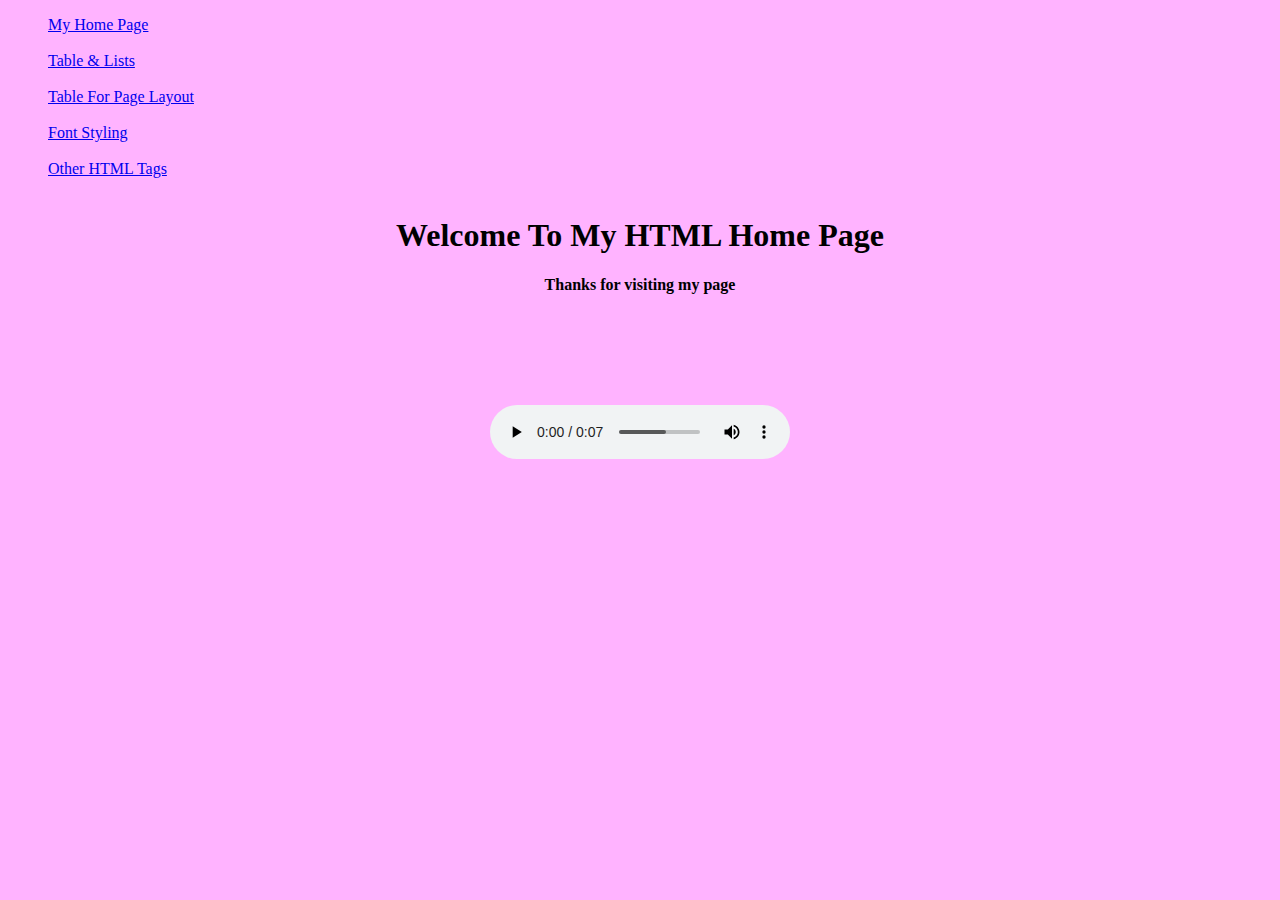
<file: index.html>
<!--Home Page-->
<!DOCTYPE html>
<html lang="en">
<head>
    <meta charset="UTF-8">
    <meta name="viewport" content="width=device-width, initial-scale=1.0">
    <title>HTML Practice Webpage</title>
</head>

<!--body begins here-->
<body bgcolor="#ffb3ff">
    <div>
        <ul type="none">
            <li><a href="index.html">My Home Page</a></li><br>
            <li><a href="table_example.html">Table &amp; Lists</a></li><br>
            <li><a href="html_image.html">Table For Page Layout</a></li><br>
            <li><a href="html_text_font_formatting.html">Font Styling</a></li><br>
            <li><a href="other_html_tags.html">Other HTML Tags</a></li><br>
        </ul>
    </div>
    <div name="content-space">
        <center>
        <h1>Welcome To My HTML Home Page</h1>
        <h4>Thanks for visiting my page</h4>
        <br><br><br><br><br>   
            <audio controls autoplay loop>
                <source src="audio/introsong.wav" type="audio/wav">
                Your browser does not support this audio.
            </audio>
        </center>
    </div>
    <!--<script type="text/javascript">
        window.onload = function(){
            document.getElementById("myaudio").play();
        }
        </script> -->
</body>
</html>
</file>
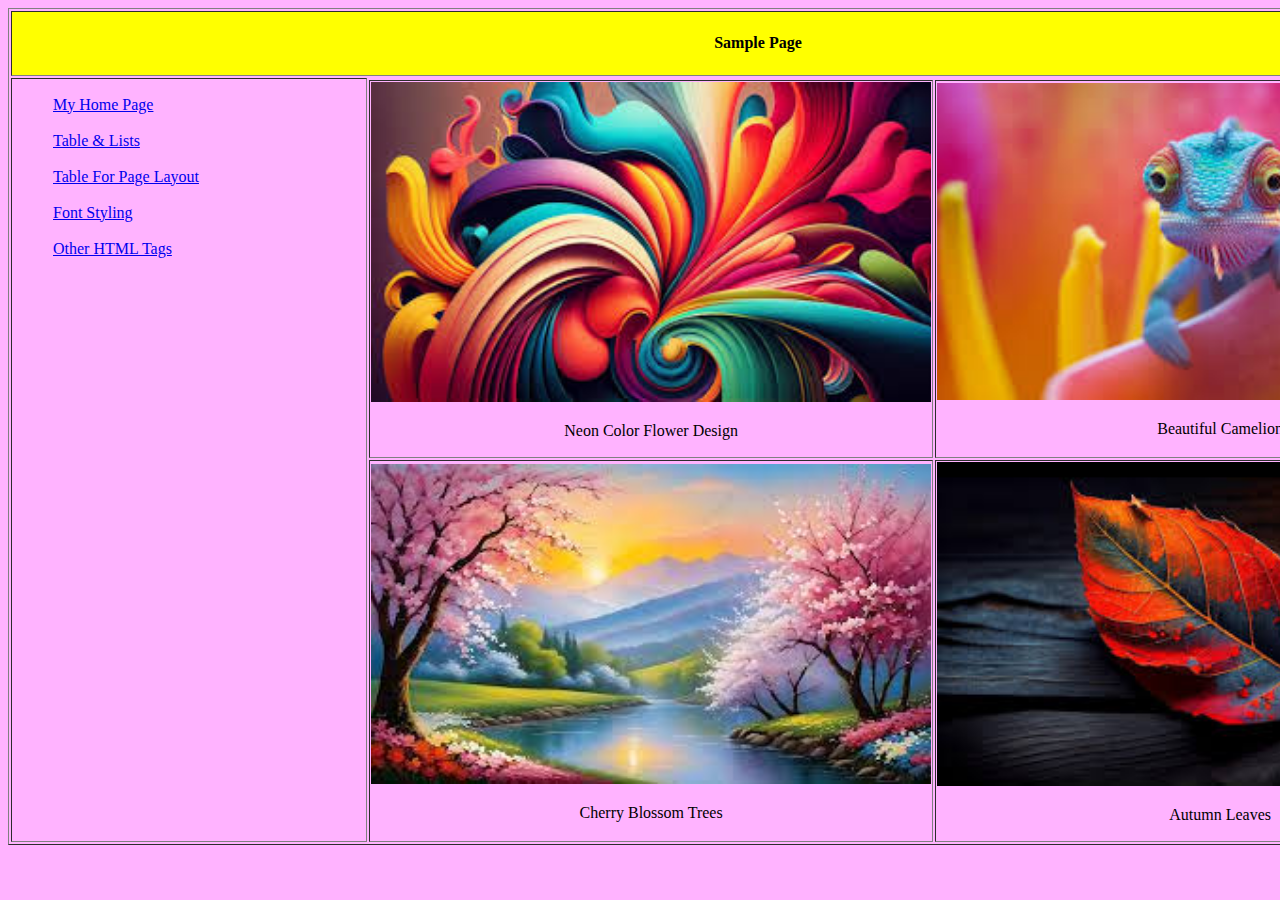
<file: html_image.html>
<!DOCTYPE html>
<html lang="en">
<head>
    <meta charset="UTF-8">
    <meta name="viewport" content="width=device-width, initial-scale=0.1">
    <title>Createing a webpage using html</title>
</head>

<!--body begins here-->
<body bgcolor="#ffb3ff">
    <table width="1500" height="auto" border="1">

        <!--Table Header-->
        <th bgcolor="yellow" colspan="4">
           <h4>Sample Page</h4>
        </th>

        <!--Table Row 1 - Caption or title-->
        <tr style="vertical-align: top;">
            <td rowspan="3">
                <ul type="none">
                    <li><a href="index.html">My Home Page</a></li><br>
                    <li><a href="table_example.html">Table &amp; Lists</a></li><br>
                    <li><a href="html_image.html">Table For Page Layout</a></li><br>
                    <li><a href="html_text_font_formatting.html">Font Styling</a></li><br>
                    <li><a href="other_html_tags.html">Other HTML Tags</a></li><br>
                </ul>
            </td>            
        </tr>

        <!--Table row 2-->
        <tr>
            <td>
                <img src="images/a.jpg" height="100%" width="100%" placeholder="1" name="Image 1" />
                <p><center>Neon Color Flower Design</center></p>
            </td>
            <td>
                <img src="images/b.jpg" height="100%" width="100%"  placeholder="2" />
                <p><center>Beautiful Camelion</center></p>
            </td>
        </tr>

        <!--Table row 3-->
        <tr>
            <td>
                <img src="images/h.jpg" height="100%" width="100%"  placeholder="3">
                <p><center>Cherry Blossom Trees</center></p>
            </td>
            <td>
                <img src="images/d.jpg" height="100%" width="100%" placeholder="4">
                <p><center>Autumn Leaves</center></p>
            </td>
        </tr>
    </table>
</body>
</html>
</file>
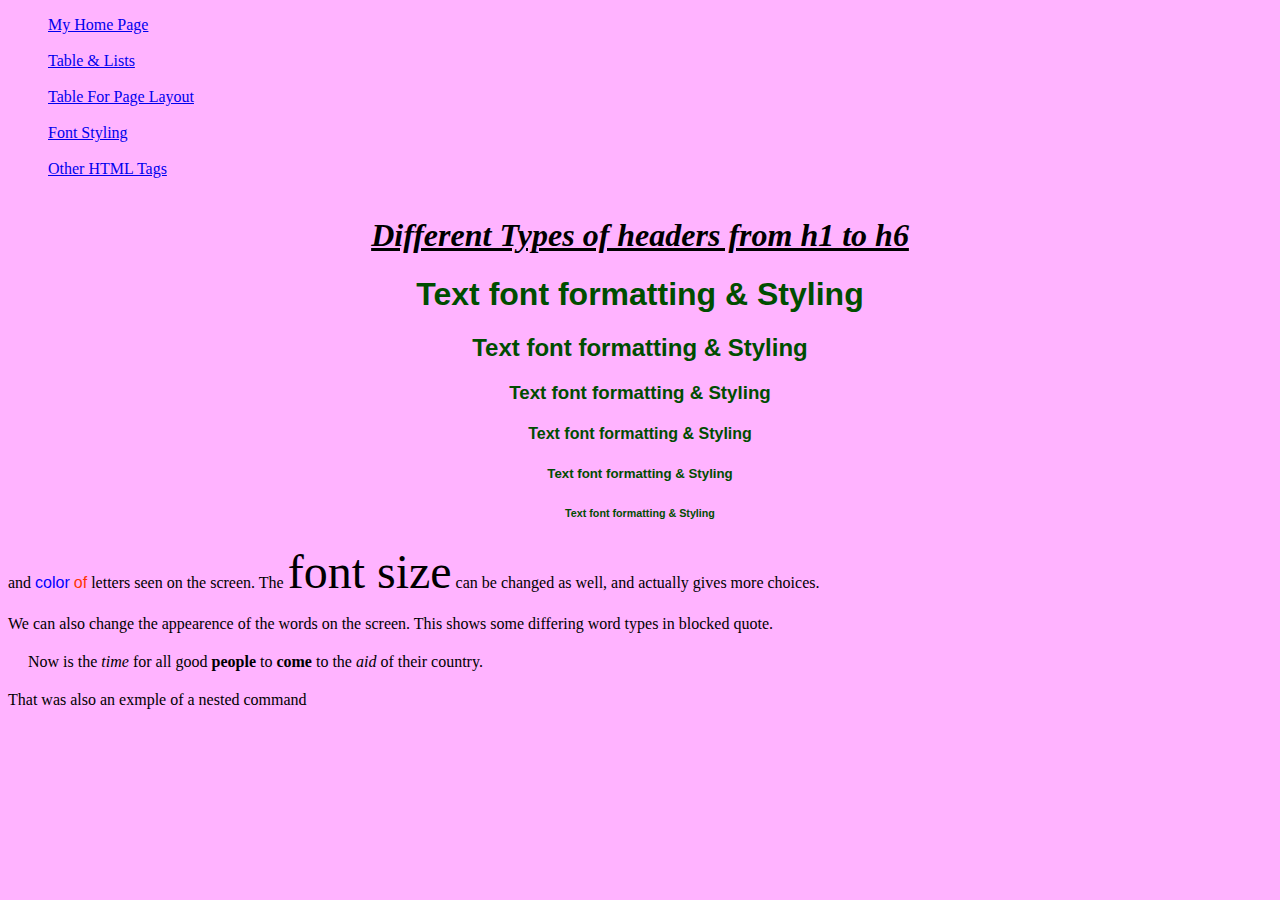
<file: html_text_font_formatting.html>
<!DOCTYPE html>
<html lang="en">
<head>
    <meta charset="UTF-8">
    <meta name="viewport" content="width=device-width, initial-scale=1.0">
    <title>HTML Practice Webpage</title>
</head>

<!--body begins here-->
<body bgcolor="#ffb3ff">

    <!--Displaying Menu-->
    <div>
        <ul type="none">
            <li><a href="index.html">My Home Page</a></li><br>
            <li><a href="table_example.html">Table &amp; Lists</a></li><br>
            <li><a href="html_image.html">Table For Page Layout</a></li><br>
            <li><a href="html_text_font_formatting.html">Font Styling</a></li><br>
            <li><a href="other_html_tags.html">Other HTML Tags</a></li><br>
        </ul>
    </div>
    <div>
        <center>

            <!--HTML header tags-->
            <h1><u><i>Different Types of headers from h1 to h6</i></u></h1>
            <h1><font face="Arial" color="#004d00">Text font formatting &amp; Styling</font></h1>
            <h2><font face="Arial" color="#004d00">Text font formatting &amp; Styling</font></h2>
            <h3><font face="Arial" color="#004d00">Text font formatting &amp; Styling</font></h3>
            <h4><font face="Arial" color="#004d00">Text font formatting &amp; Styling</font></h4>
            <h5><font face="Arial" color="#004d00">Text font formatting &amp; Styling</font></h5>
            <h6><font face="Arial" color="#004d00">Text font formatting &amp; Styling</font></h6>
        </center>

        <p>and <font face="Arial" color="#0000ff">color</font> <font face="Arial" color="#ff3300">of</font> <font face="Arial" color="#33cc33">
        </font>letters seen on the screen. The <font size="18">font size</font> can be changed as well, and actually gives more choices.</p>
        <p>We can also change the appearence of the words on the screen. This shows some differing word types in blocked quote.</p>
        <p style="margin: 20px;">Now is the <i>time</i> for all good <b>people</b> to <b>come</b> to the <i>aid</i> of their country.</p>
        <p>That was also an exmple of a nested command</p>
    
    </div>
</body>
</html>
</file>
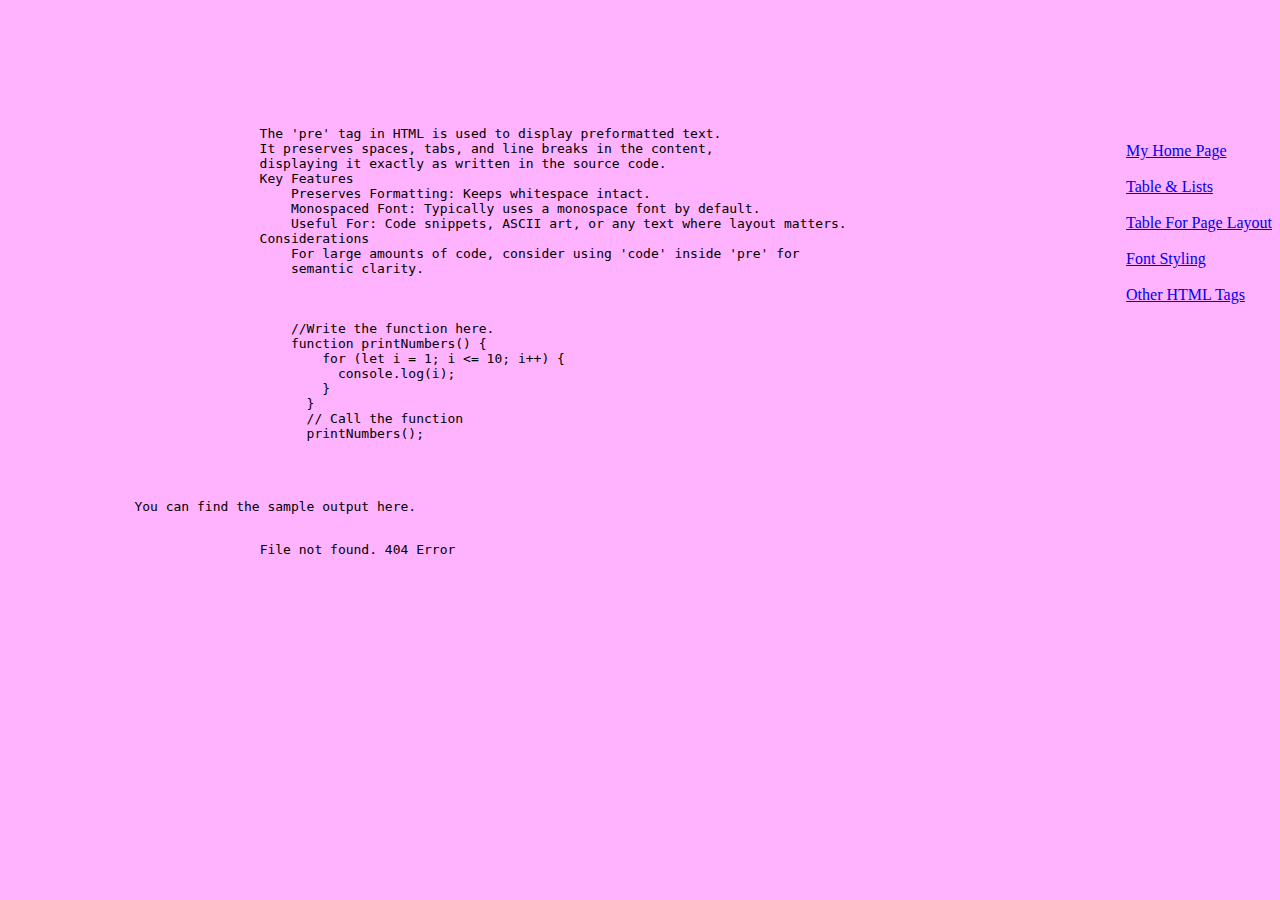
<file: other_html_tags.html>
<!DOCTYPE html>
<html lang="en">
<head>
    <meta charset="UTF-8">
    <meta name="viewport" content="width=device-width, initial-scale=1.0">
    <title>HTML Practice Webpage</title>
</head>

<!--body begins here-->
<body bgcolor="#ffb3ff">
    <div style="float: right;">
        <ul type="none">
            <li><a href="index.html">My Home Page</a></li><br>
            <li><a href="table_example.html">Table &amp; Lists</a></li><br>
            <li><a href="html_image.html">Table For Page Layout</a></li><br>
            <li><a href="html_text_font_formatting.html">Font Styling</a></li><br>
            <li><a href="other_html_tags.html">Other HTML Tags</a></li><br>
        </ul>
    </div>
    <div style="margin: 10%;">
        
            <pre>
                The 'pre' tag in HTML is used to display preformatted text. 
                It preserves spaces, tabs, and line breaks in the content, 
                displaying it exactly as written in the source code.
                Key Features
                    Preserves Formatting: Keeps whitespace intact.
                    Monospaced Font: Typically uses a monospace font by default.
                    Useful For: Code snippets, ASCII art, or any text where layout matters.
                Considerations
                    For large amounts of code, consider using 'code' inside 'pre' for 
                    semantic clarity.
                
                <!--Include the code using the <code tag>-->
                <code>
                    //Write the function here.
                    function printNumbers() {
                        for (let i = 1; i <= 10; i++) {
                          console.log(i);
                        }
                      }                      
                      // Call the function
                      printNumbers();
                </code>
                <!--Include the sample output using samp tag-->
                <p>You can find the sample output here.</p>
                <samp>File not found. 404 Error</samp>
            </pre>        
    </div>
 
</body>
</html>
</file>
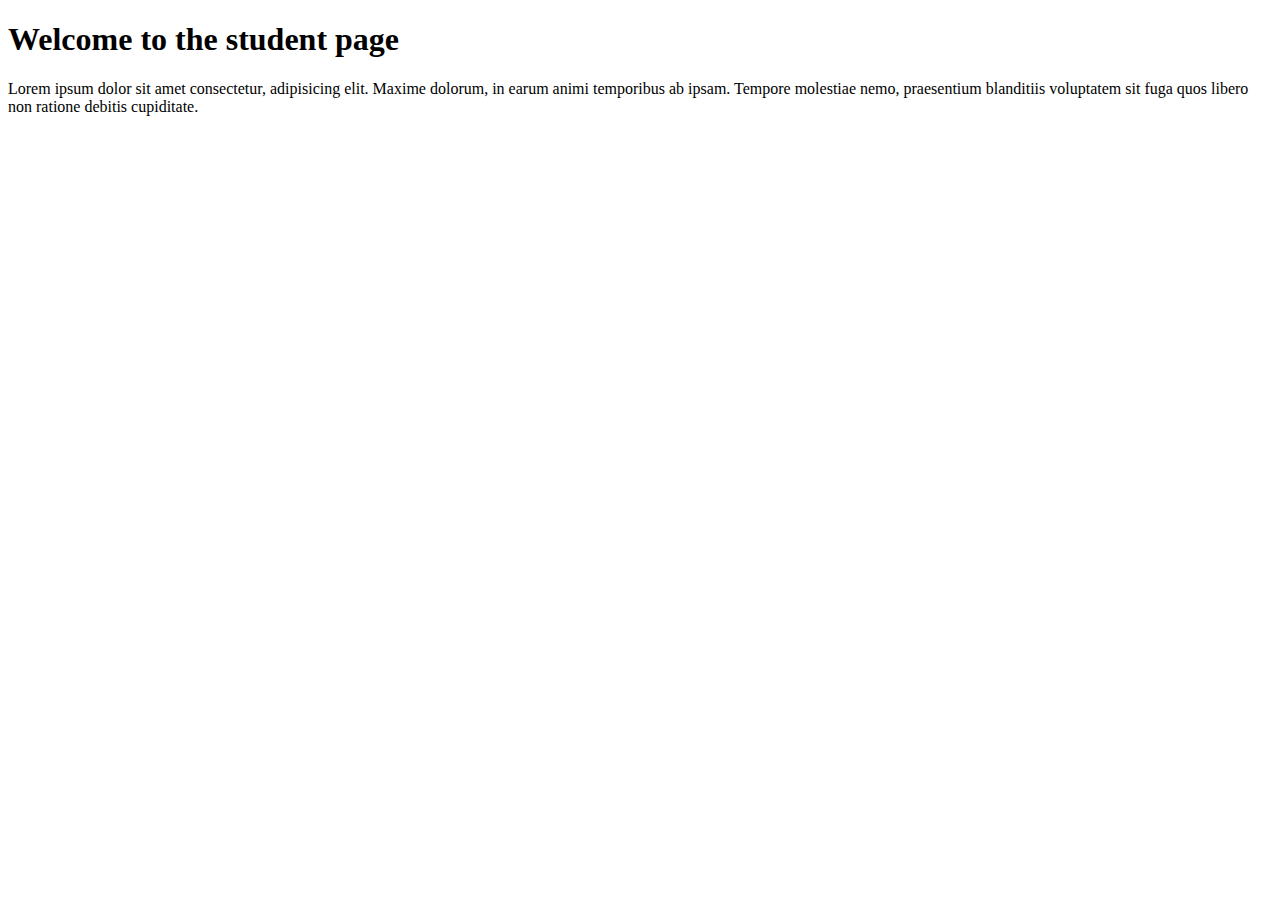
<file: studentHome.html>
<!DOCTYPE html>
<html lang="en">
<head>
    <meta charset="UTF-8">
    <meta name="viewport" content="width=device-width, initial-scale=1.0">
    <title>Document</title>
</head>
<body>
    <div>
        <h1>Welcome to the student page</h1>
        <p>Lorem ipsum dolor sit amet consectetur, adipisicing elit. Maxime dolorum, in earum animi temporibus ab ipsam. Tempore molestiae nemo, praesentium blanditiis voluptatem sit fuga quos libero non ratione debitis cupiditate.</p>
    </div>
</body>
</html>
</file>
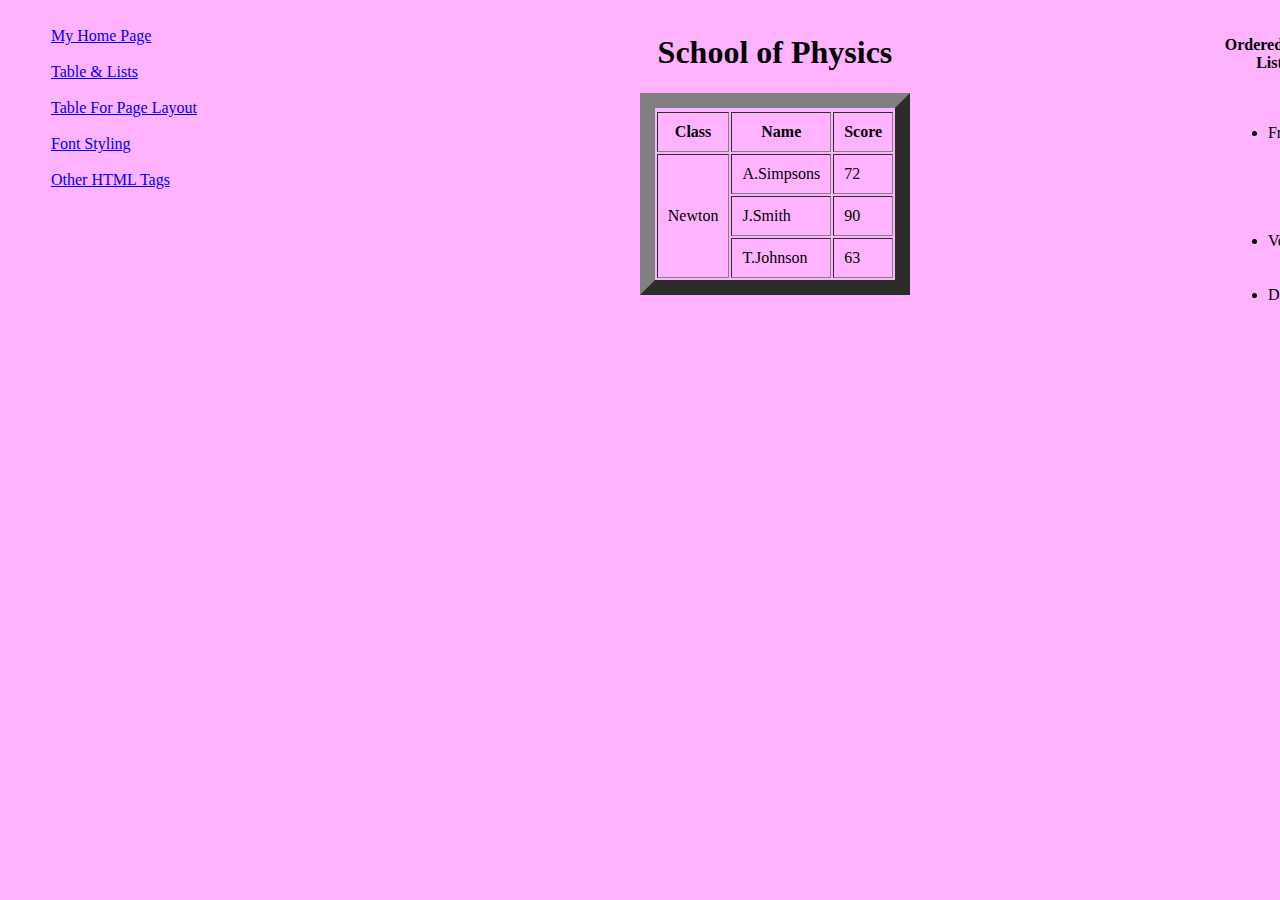
<file: table_example.html>
<!DOCTYPE html>
<html lang="en">
<head>
    <meta charset="UTF-8">
    <meta name="viewport" content="width=device-width, initial-scale=0.1">
    <title>List of Grocery Items</title>
</head>

<!--body begins here-->
<body bgcolor="#ffb3ff">
    <table width="1500" height="600">
        <!--Table Row 1 - Links to other pages-->
        <tr style="vertical-align: top;">
            <td rowspan="3">
                <ul type="none">
                    <li><a href="index.html">My Home Page</a></li><br>
                    <li><a href="table_example.html">Table &amp; Lists</a></li><br>
                    <li><a href="html_image.html">Table For Page Layout</a></li><br>
                    <li><a href="html_text_font_formatting.html">Font Styling</a></li><br>
                    <li><a href="other_html_tags.html">Other HTML Tags</a></li><br>
                </ul>
            </td>            
        </tr>

        <!--Table to display the content-->
        <!--Table with thick border using HTML-->

        <tr style="vertical-align: top;">
            <td rowspan="3">
                <table border="15" cellpadding="10" align="center">
                    <tr><caption><h1>School of Physics<h1></h1></caption></tr>
                    <tbody>
                    <!--first row-->
                    <tr>
                        <th>Class</th>
                        <th>Name</th>
                        <th>Score</th>
                    </tr>
                    <!--Second row-->
                    <tr>
                        <td rowspan="3">Newton</td>
                        <td>A.Simpsons</td>
                        <td>72</td>
                    </tr>
                        <!--third row-->
                    <tr>
                        <td>J.Smith</td>
                        <td>90</td>
                    </tr>
                    <tr>
                        <td>T.Johnson</td>
                        <td>63</td>
                    </tr>
                    </tbody>
                </table>
            </td>
        </tr>

        <tr style="vertical-align: top;" width="100%">
            <td rowspan="3">
                <table cellpadding="10" align="center">
                    <tr><caption><h4>Ordered &amp; Unordered List Example</h4></caption>
                    <td>
                    <!--List Example-->
                        <ul>
                            <li>Fruits</li>
                            <ul type="circle">
                                <li>Oranges</li>
                                <li>Bananas</li>
                                <li>Apples</li>
                                <li>Bananas</li>
                                <li>PineApple</li>
                            </ul>
                            <li>Vegetables</li>
                            <ol start="1">
                                <li>Peas</li>
                                <li>Corn</li>
                            </ol>
                            <li>Dairy Products</li>
                            <ul type="square">
                                <li>Milk</li>
                                <li>Yogurt</li>
                                <li>Eggs</li>
                            </ul>
                        </ul>
                    </td>
                    </tr>
                </table>
            </td>
        </tr> 
    </table>   
</div>
</body>
</html>
</file>
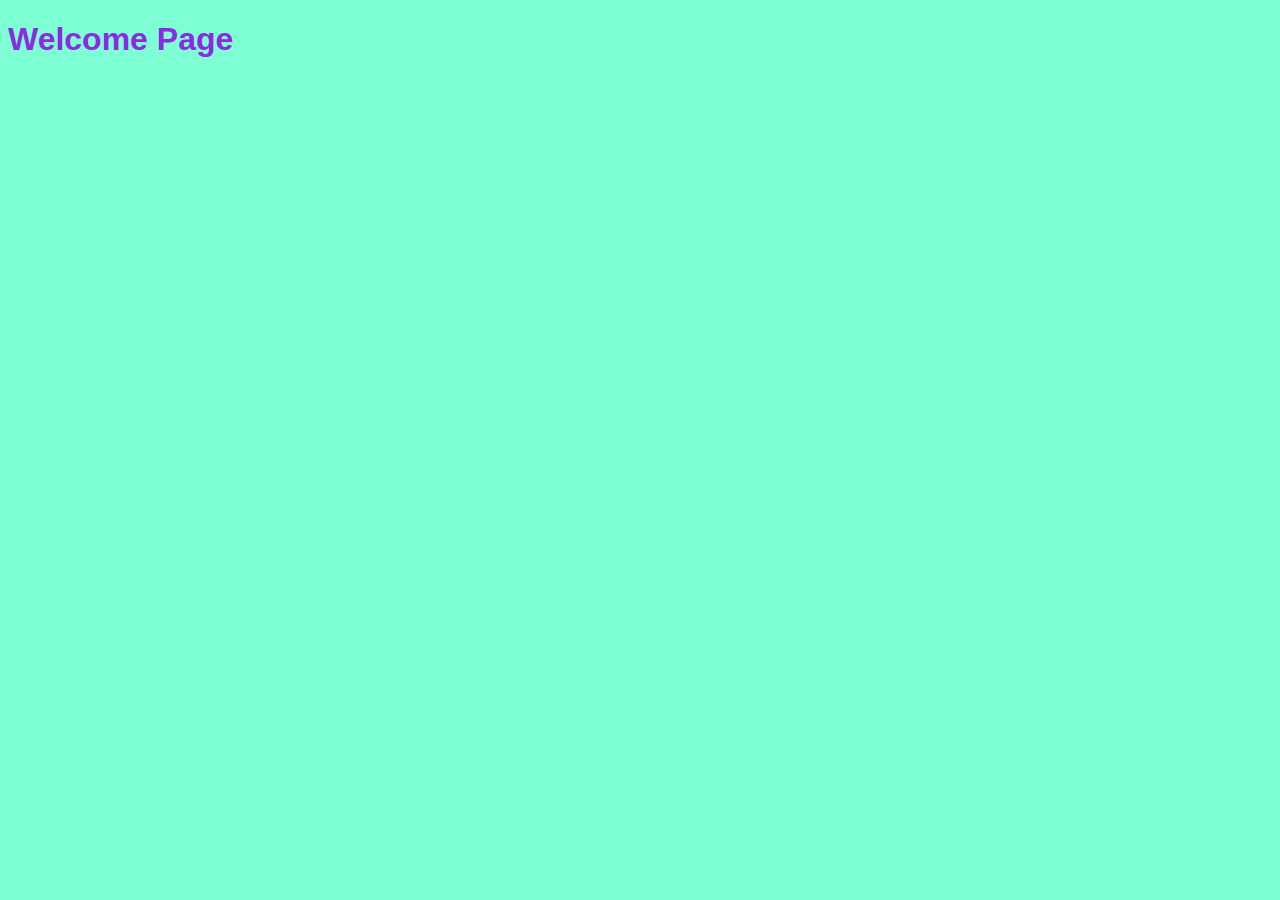
<file: test.html>
<!DOCTYPE html>
<html lang="en">
<head>
    <meta charset="UTF-8">
    <meta name="viewport" content="width=<device-width>, initial-scale=1.0">
    <title>Document</title>
    <link rel="stylesheet" href="./css/styles.css"
</head>
<body>
    <h1>Welcome Page</h1>
</body>
</html>
</file>
<file: css/styles.css>
body{
    background-color: aquamarine;
    font-family: 'Trebuchet MS', 'Lucida Sans Unicode', 'Lucida Grande', 'Lucida Sans', Arial, sans-serif;
}
 h1{
    color: blueviolet;
 }
</file>
